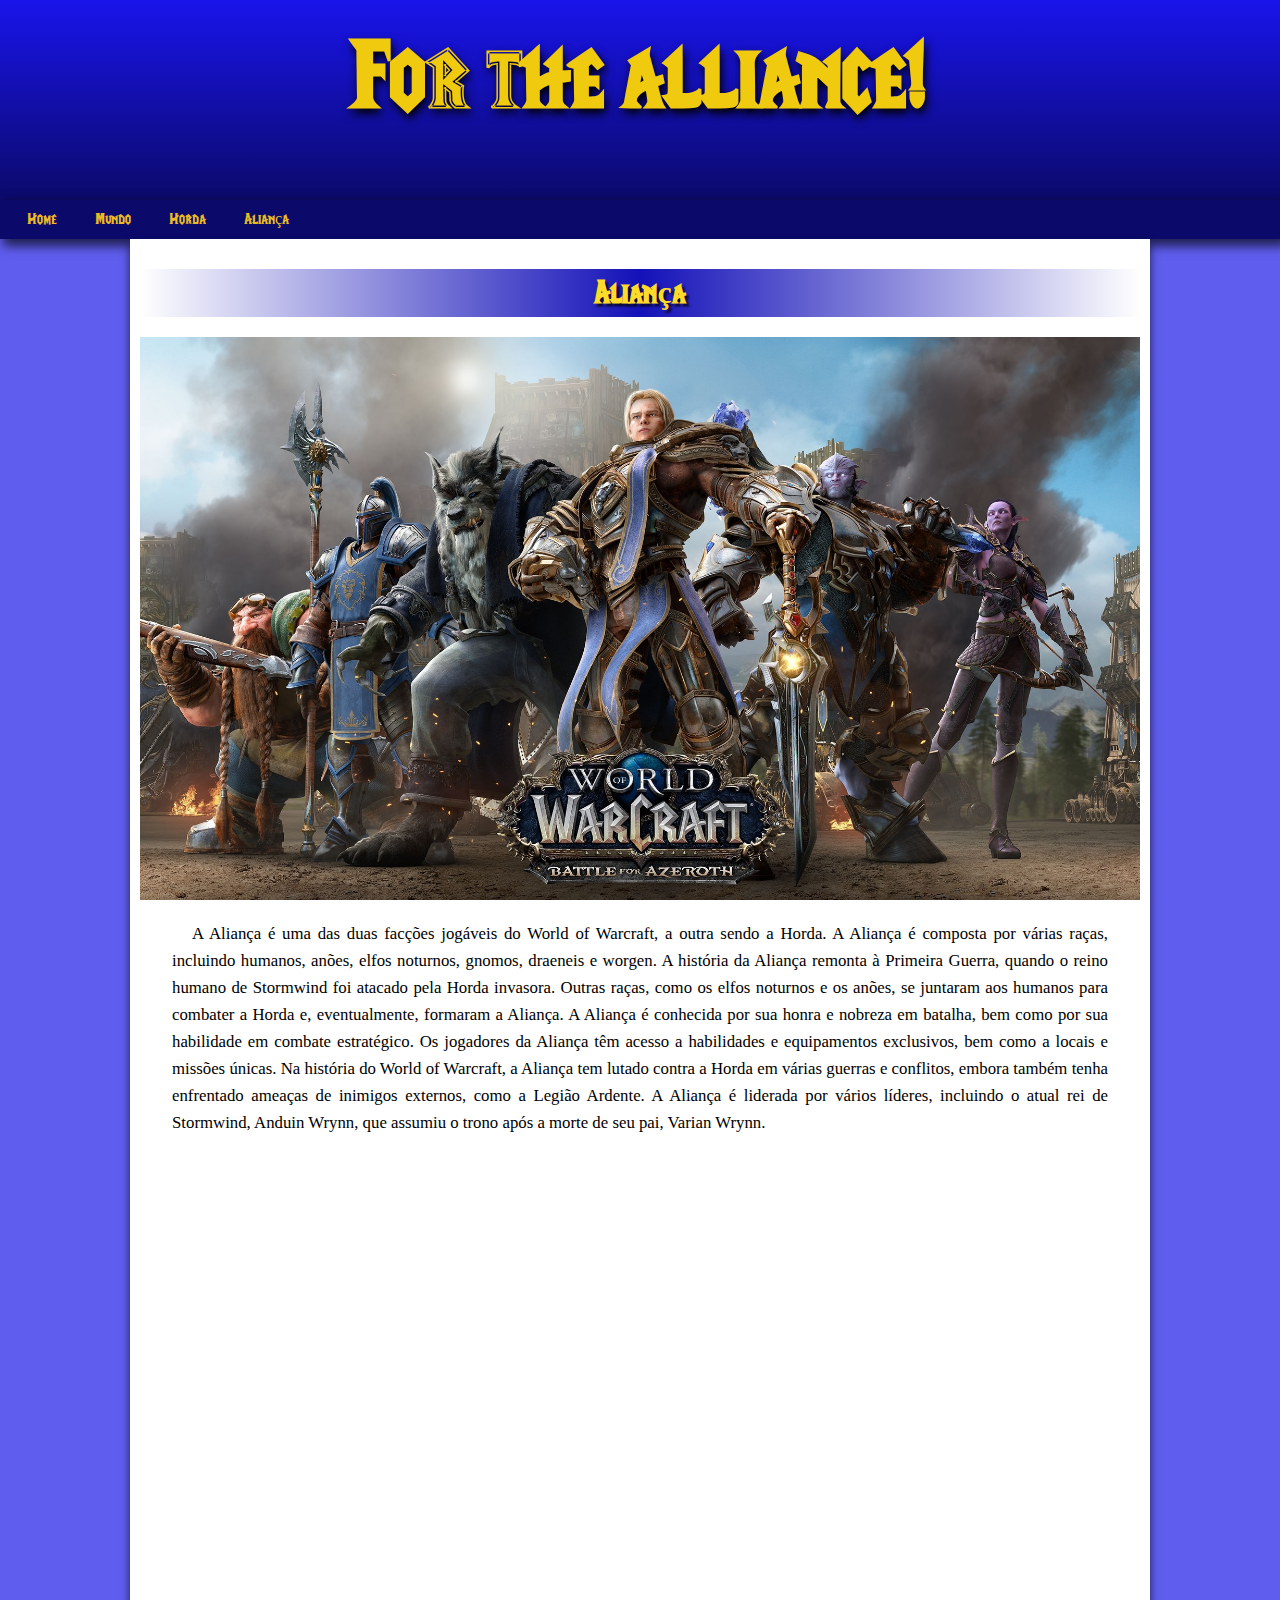
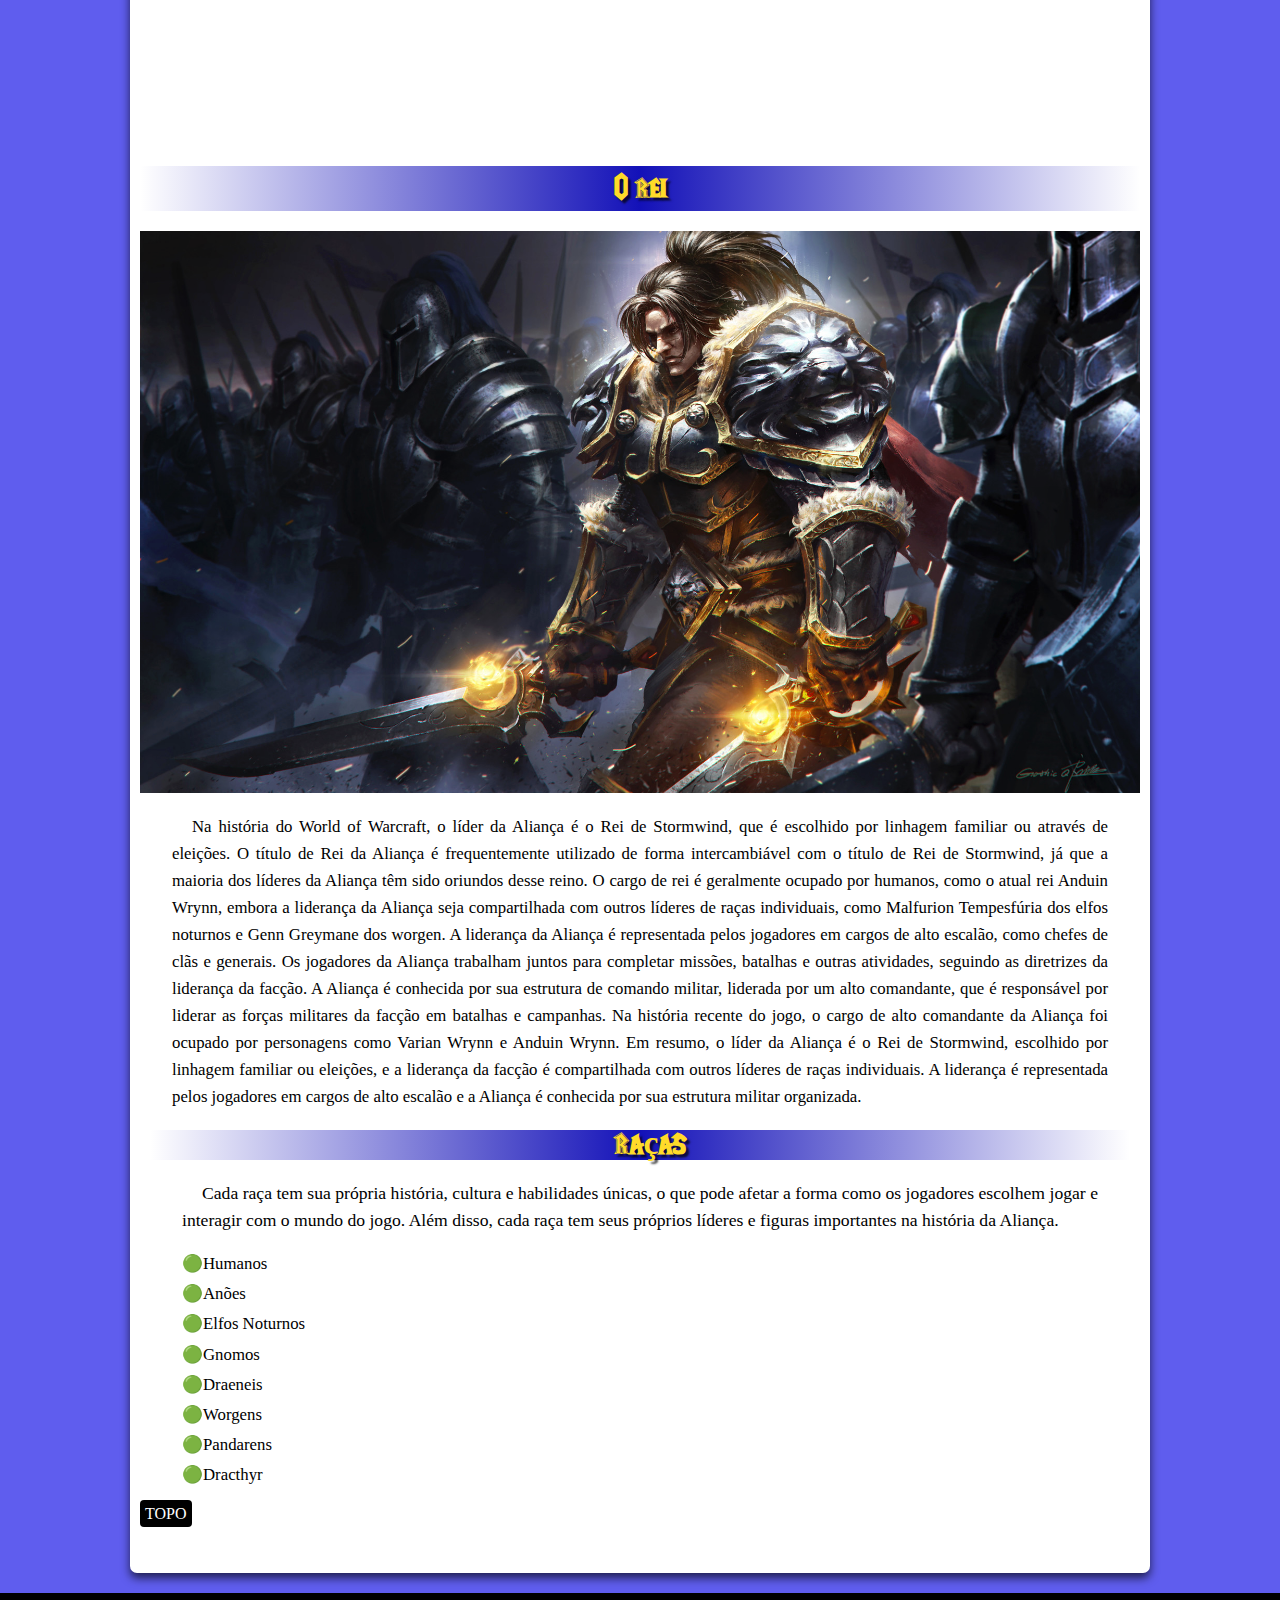
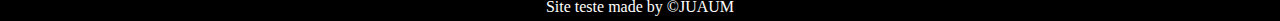
<file: alianca.html>
<!DOCTYPE html>
<html lang="pt-br">
<head>
    <meta charset="UTF-8">
    <meta http-equiv="X-UA-Compatible" content="IE=edge">
    <meta name="viewport" content="width=device-width, initial-scale=1.0">
    <title>Aliança</title>
    <link rel="shortcut icon" href="style/ico/favicon.ico" type="image/x-icon">
    <link rel="stylesheet" href="style/style.css">
    <style>
        header {
            background-image: linear-gradient(to bottom, #1914EA,#0B0A6B );
        }
        body {
            background-color: #5F5DEE;
        }
        nav {
            background-color: #0B0A6B;
        }
        main h1 {
            background-image: linear-gradient(to right, transparent,#1311B8, transparent );
        }
        main h2 {
            background-image: linear-gradient(to right, transparent,#1311B8, transparent );
        }
        aside h1 {
            background-image: linear-gradient(to right, transparent,#1311B8, transparent );
        }
    </style>
</head>
<body>
    <header>
        <h1><a name="topo">For</a> the alliance!</h1>
    </header>
    <nav>
        <a href="index.html" target="_self">Home</a>
        <a href="mundo.html" target="_self">Mundo</a>
        <a href="horda.html" target="_self">Horda</a>
        <a href="alianca.html" target="_self">Aliança</a>
    </nav>
    <main>
        <article>
            <h1>Aliança</h1>
            <img src="img/wow/alianca.jpg" alt="img da alianca">
            <p>A Aliança é uma das duas facções jogáveis do World of Warcraft, a outra sendo a Horda. A Aliança é composta por várias raças, incluindo humanos, anões, elfos noturnos, gnomos, draeneis e worgen.
                A história da Aliança remonta à Primeira Guerra, quando o reino humano de Stormwind foi atacado pela Horda invasora. Outras raças, como os elfos noturnos e os anões, se juntaram aos humanos para combater a Horda e, eventualmente, formaram a Aliança.
        
                A Aliança é conhecida por sua honra e nobreza em batalha, bem como por sua habilidade em combate estratégico. Os jogadores da Aliança têm acesso a habilidades e equipamentos exclusivos, bem como a locais e missões únicas.
        
                Na história do World of Warcraft, a Aliança tem lutado contra a Horda em várias guerras e conflitos, embora também tenha enfrentado ameaças de inimigos externos, como a Legião Ardente. A Aliança é liderada por vários líderes, incluindo o atual rei de Stormwind, Anduin Wrynn, que assumiu o trono após a morte de seu pai, Varian Wrynn.</p>

                <div class="video"><iframe width="560" height="315" src="https://www.youtube.com/embed/eYNCCu0y-Is" title="YouTube video player" frameborder="0" allow="accelerometer; autoplay; clipboard-write; encrypted-media; gyroscope; picture-in-picture; web-share" allowfullscreen class="inframe"></iframe></div>

                <h2>O rei</h2>
                <img src="img/wow/varian.jpg" alt="">
                <p>Na história do World of Warcraft, o líder da Aliança é o Rei de Stormwind, que é escolhido por linhagem familiar ou através de eleições. O título de Rei da Aliança é frequentemente utilizado de forma intercambiável com o título de Rei de Stormwind, já que a maioria dos líderes da Aliança têm sido oriundos desse reino.
                    O cargo de rei é geralmente ocupado por humanos, como o atual rei Anduin Wrynn, embora a liderança da Aliança seja compartilhada com outros líderes de raças individuais, como Malfurion Tempesfúria dos elfos noturnos e Genn Greymane dos worgen.
        
                    A liderança da Aliança é representada pelos jogadores em cargos de alto escalão, como chefes de clãs e generais. Os jogadores da Aliança trabalham juntos para completar missões, batalhas e outras atividades, seguindo as diretrizes da liderança da facção.
        
                    A Aliança é conhecida por sua estrutura de comando militar, liderada por um alto comandante, que é responsável por liderar as forças militares da facção em batalhas e campanhas. Na história recente do jogo, o cargo de alto comandante da Aliança foi ocupado por personagens como Varian Wrynn e Anduin Wrynn.
        
                    Em resumo, o líder da Aliança é o Rei de Stormwind, escolhido por linhagem familiar ou eleições, e a liderança da facção é compartilhada com outros líderes de raças individuais. A liderança é representada pelos jogadores em cargos de alto escalão e a Aliança é conhecida por sua estrutura militar organizada.</p>
                    <aside class="aliancaracas">
                        <h1>raças</h1>
                        <p>Cada raça tem sua própria história, cultura e habilidades únicas, o que pode afetar a forma como os jogadores escolhem jogar e interagir com o mundo do jogo. Além disso, cada raça tem seus próprios líderes e figuras importantes na história da Aliança.</p>
                        <ul>
                            <li>Humanos</li>
                            <li>Anões</li>
                            <li>Elfos Noturnos</li>
                            <li>Gnomos</li>
                            <li>Draeneis</li>
                            <li>Worgens</li>
                            <li>Pandarens</li>
                            <li>Dracthyr</li>
                        </ul>
                    </aside>
        </article>
        
        
        <a href="#topo" class="topo">TOPO</a>
    </main>
    
    <footer>
        Site teste made by &copy;JUAUM
    </footer>
</body>
</html>
</file>
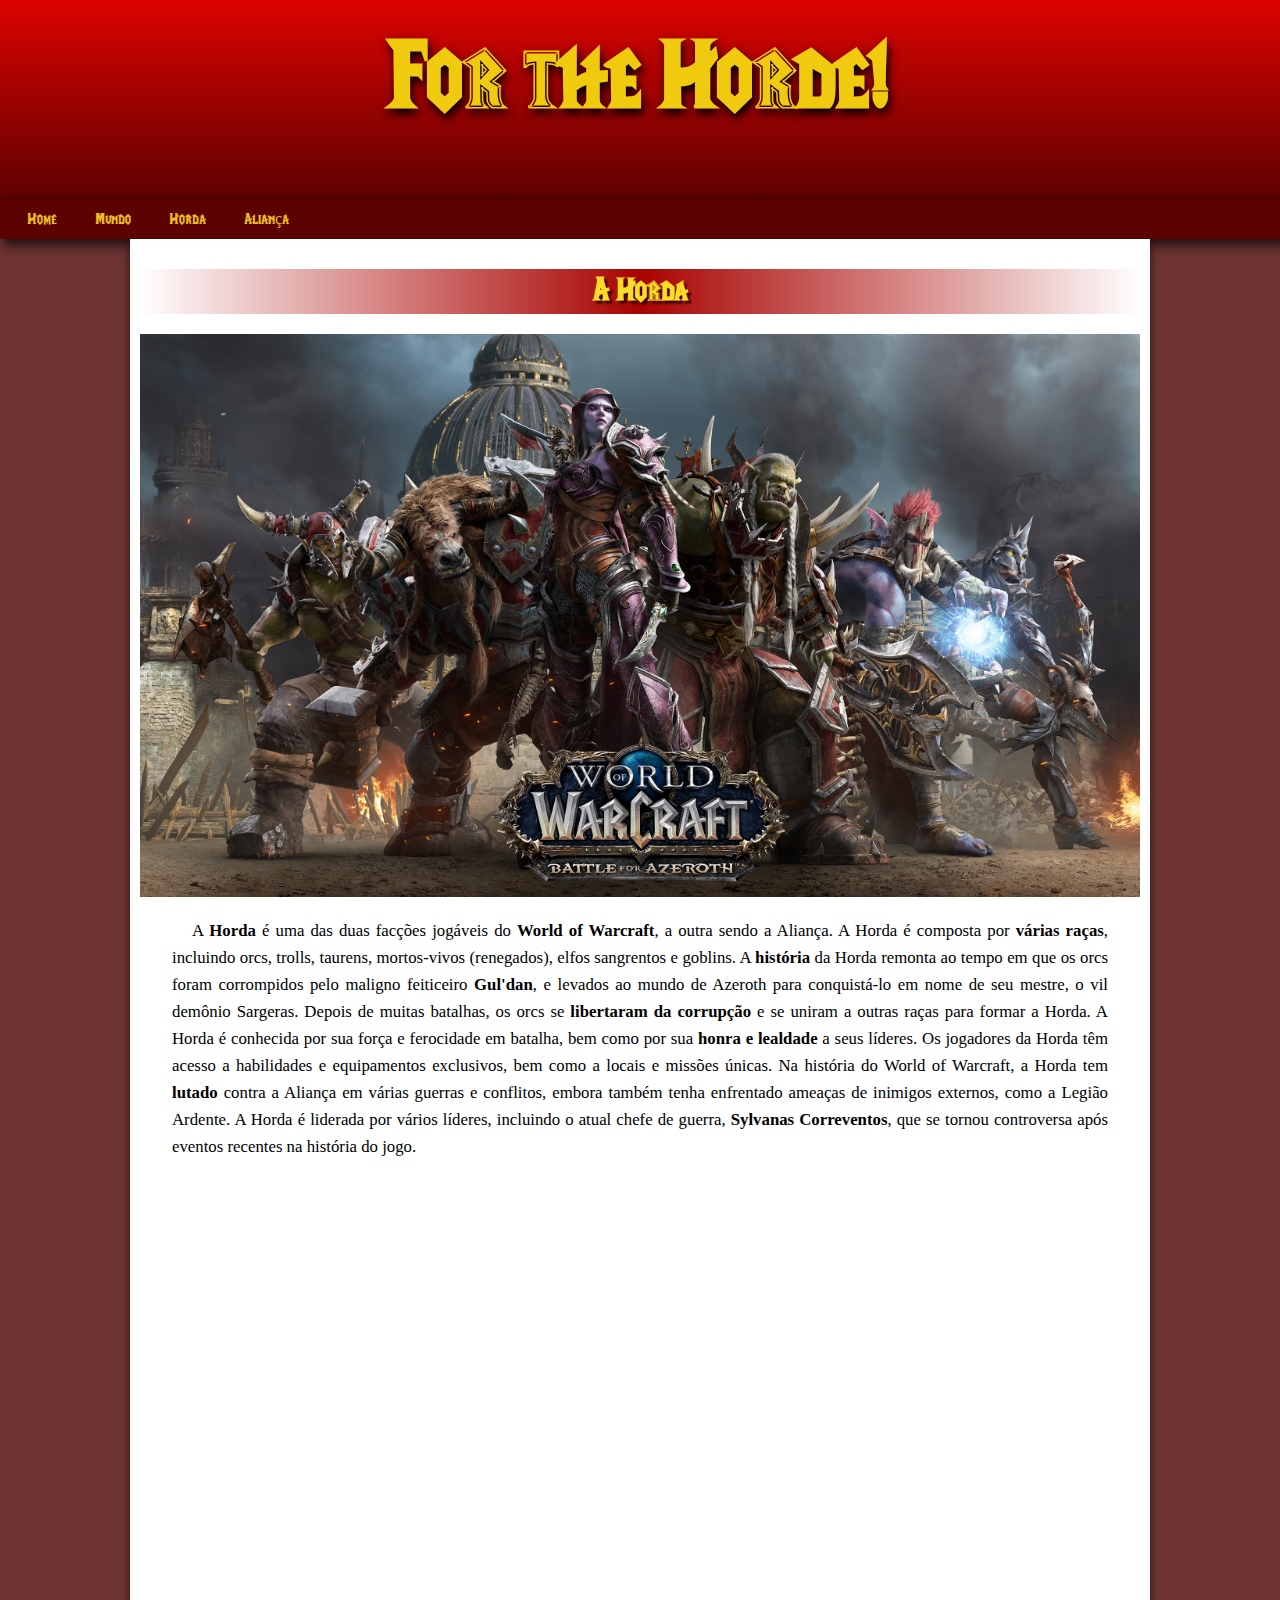
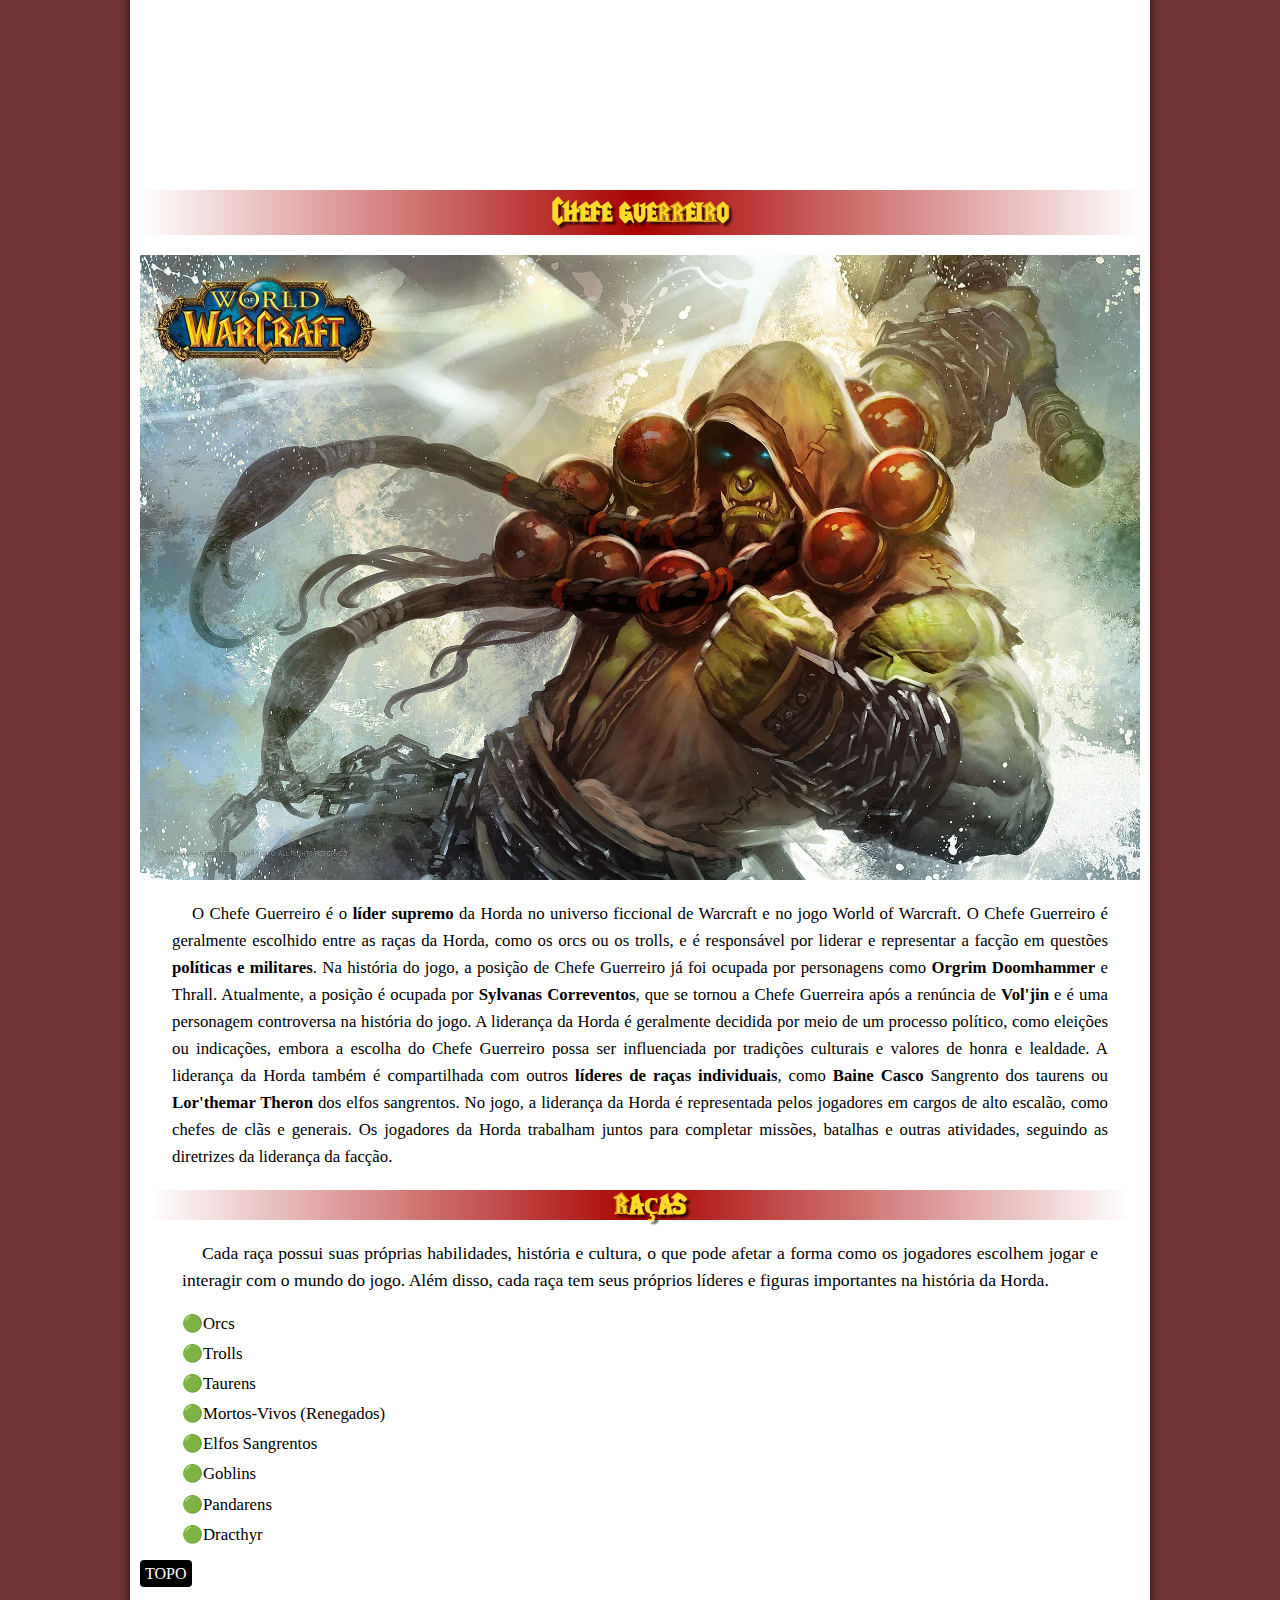
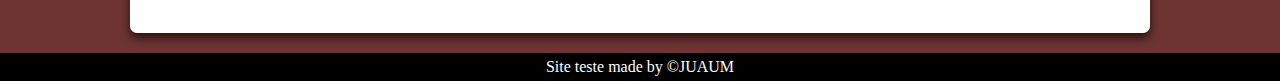
<file: horda.html>
<!DOCTYPE html>
<html lang="pt-br">
<head>
    <meta charset="UTF-8">
    <meta http-equiv="X-UA-Compatible" content="IE=edge">
    <meta name="viewport" content="width=device-width, initial-scale=1.0">
    <title>Horda</title>
    <link rel="shortcut icon" href="style/ico/favicon.ico" type="image/x-icon">
    <link rel="stylesheet" href="style/style.css">
    <style>
        header {
            background-image: linear-gradient(to bottom,#DB0400,#5C0200 );
        }
        nav {
            background-color: #5C0200;
        }
        main h1 {
            background-image: linear-gradient(to right, transparent,#A80300, transparent );
        }
        main h2 {
            background-image: linear-gradient(to right, transparent,#A80300, transparent );
        }
        aside h1 {
            background-image: linear-gradient(to right, transparent,#A80300, transparent );
        }
        body {
            background-color: #5c1d1ce5;
        }
    </style>
   
</head>
<body>
    <header>
        <h1><a name="topo">For the Horde!</a></h1>
    </header>
    <nav>
        <a href="index.html" target="_self">Home</a>
        <a href="mundo.html" target="_self">Mundo</a>
        <a href="horda.html" target="_self">Horda</a>
        <a href="alianca.html" target="_self">Aliança</a>
    </nav>
    <main>
        <article>
            <h1>A Horda</h1>
            <img src="img/wow/world_of_warcraft_horde (2).jpg" alt="horda img">
            <p>A <strong>Horda</strong> é uma das duas facções jogáveis do <strong>World of Warcraft</strong>, a outra sendo a Aliança. A Horda é composta por <strong>várias raças</strong>, incluindo orcs, trolls, taurens, mortos-vivos (renegados), elfos sangrentos e goblins.

                A <strong>história</strong> da Horda remonta ao tempo em que os orcs foram corrompidos pelo maligno feiticeiro <strong>Gul'dan</strong>, e levados ao mundo de Azeroth para conquistá-lo em nome de seu mestre, o vil demônio Sargeras. Depois de muitas batalhas, os orcs se <strong>libertaram da corrupção</strong> e se uniram a outras raças para formar a Horda.
                
                A Horda é conhecida por sua força e ferocidade em batalha, bem como por sua <strong>honra e lealdade</strong> a seus líderes. Os jogadores da Horda têm acesso a habilidades e equipamentos exclusivos, bem como a locais e missões únicas.
                
                Na história do World of Warcraft, a Horda tem <strong>lutado</strong> contra a Aliança em várias guerras e conflitos, embora também tenha enfrentado ameaças de inimigos externos, como a Legião Ardente. A Horda é liderada por vários líderes, incluindo o atual chefe de guerra, <strong>Sylvanas Correventos</strong>, que se tornou controversa após eventos recentes na história do jogo.</p>

                <div class="video"><iframe width="560" height="315" src="https://www.youtube.com/embed/rpEoN7i35jA" title="YouTube video player" frameborder="0" allow="accelerometer; autoplay; clipboard-write; encrypted-media; gyroscope; picture-in-picture; web-share" allowfullscreen class="inframe"></iframe></div>

                <h2>Chefe guerreiro</h2>
                <img src="img/wow/thrall.webp" alt="horda img">
                <p>O Chefe Guerreiro é o <strong>líder supremo</strong> da Horda no universo ficcional de Warcraft e no jogo World of Warcraft. O Chefe Guerreiro é geralmente escolhido entre as raças da Horda, como os orcs ou os trolls, e é responsável por liderar e representar a facção em questões <strong>políticas e militares</strong>.

                    Na história do jogo, a posição de Chefe Guerreiro já foi ocupada por personagens como <strong>Orgrim Doomhammer</strong> e Thrall. Atualmente, a posição é ocupada por <strong>Sylvanas Correventos</strong>, que se tornou a Chefe Guerreira após a renúncia de <strong>Vol'jin</strong> e é uma personagem controversa na história do jogo.
                    
                    A liderança da Horda é geralmente decidida por meio de um processo político, como eleições ou indicações, embora a escolha do Chefe Guerreiro possa ser influenciada por tradições culturais e valores de honra e lealdade. A liderança da Horda também é compartilhada com outros <strong>líderes de raças individuais</strong>, como <strong>Baine Casco</strong> Sangrento dos taurens ou <strong>Lor'themar Theron</strong> dos elfos sangrentos.
                    
                    No jogo, a liderança da Horda é representada pelos jogadores em cargos de alto escalão, como chefes de clãs e generais. Os jogadores da Horda trabalham juntos para completar missões, batalhas e outras atividades, seguindo as diretrizes da liderança da facção.</p>
                    <aside class="hordaracas">
                        <h1>raças</h1>
                        <p>Cada raça possui suas próprias habilidades, história e cultura, o que pode afetar a forma como os jogadores escolhem jogar e interagir com o mundo do jogo. Além disso, cada raça tem seus próprios líderes e figuras importantes na história da Horda.</p>
                        <ul>
                            <li>Orcs</li>
                            <li>Trolls</li>
                            <li>Taurens</li>
                            <li>Mortos-Vivos (Renegados)</li>
                            <li>Elfos Sangrentos</li>
                            <li>Goblins</li>
                            <li>Pandarens</li>
                            <li>Dracthyr</li>
                        </ul>
                    </aside>
        </article>
        <a href="#topo" class="topo">TOPO</a>
    </main>
    
    <footer>
        Site teste made by &copy;JUAUM
    </footer>
</body>
</html>
</file>
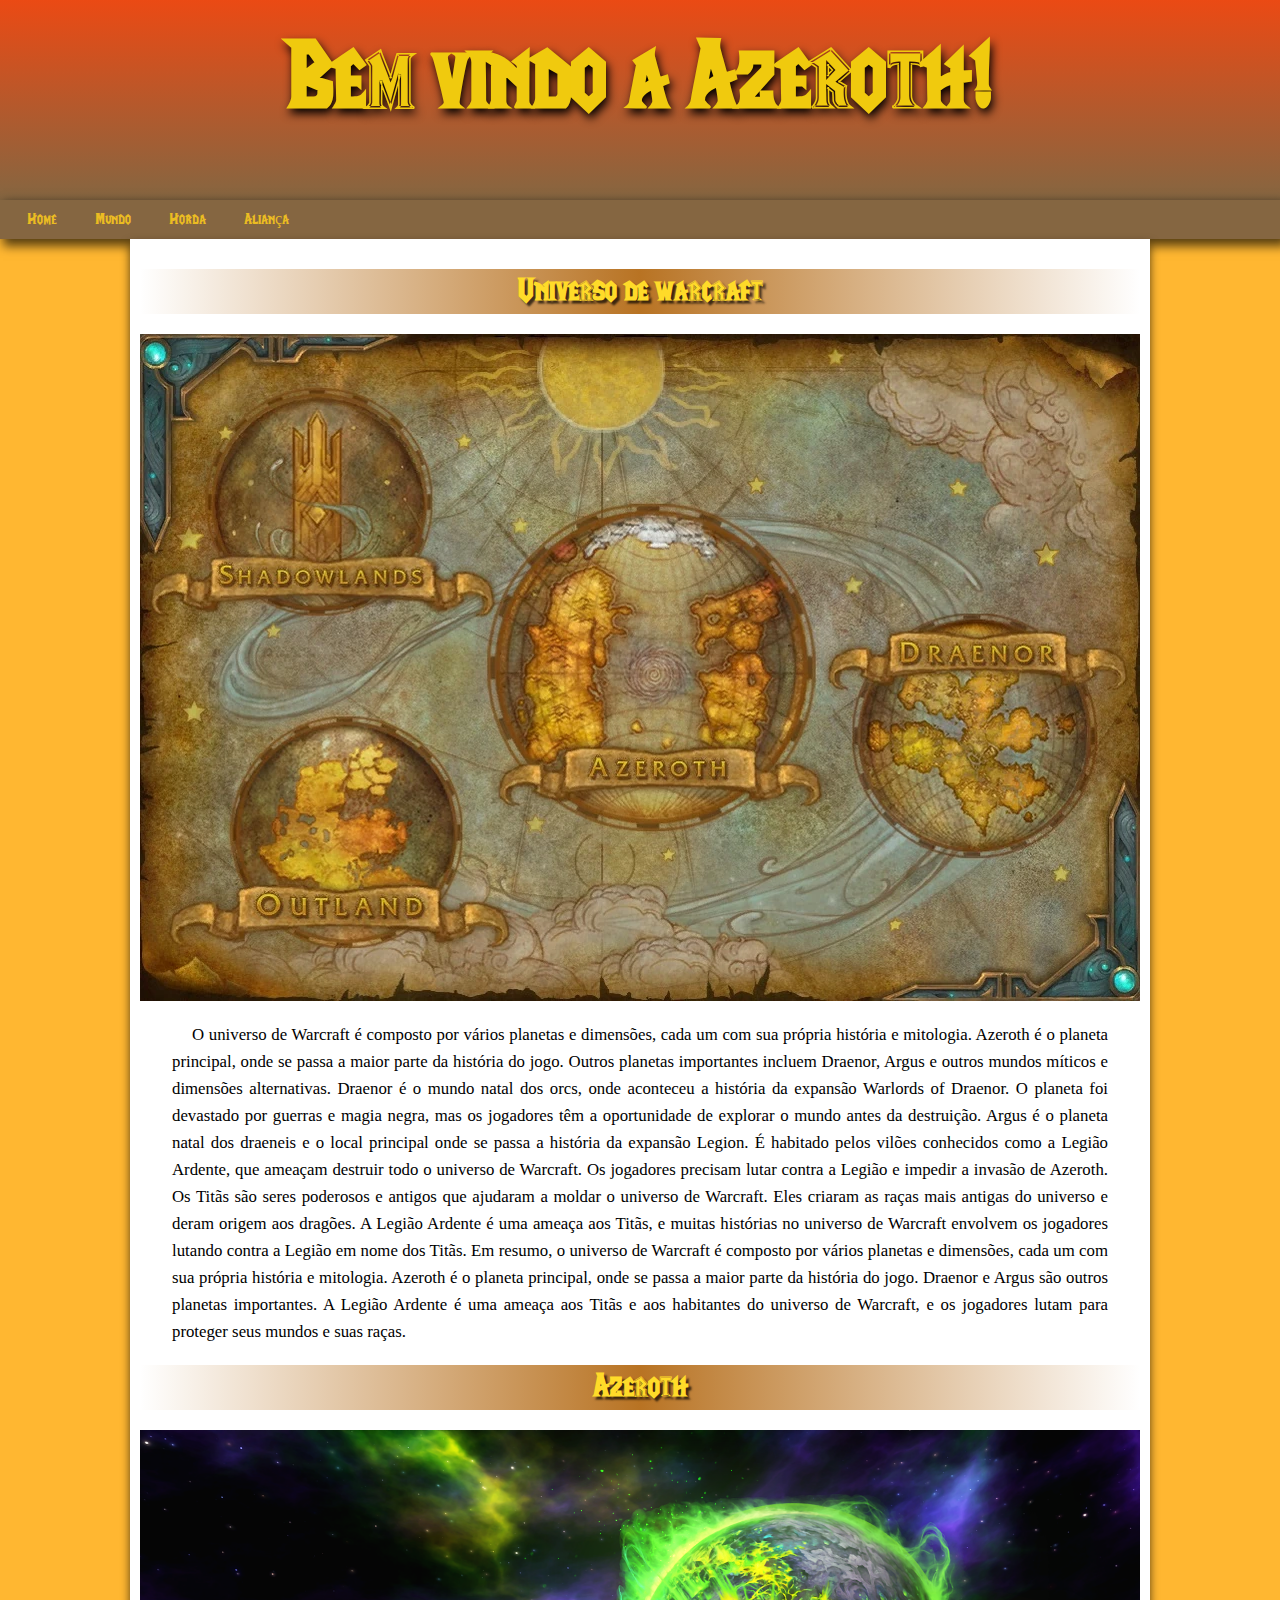
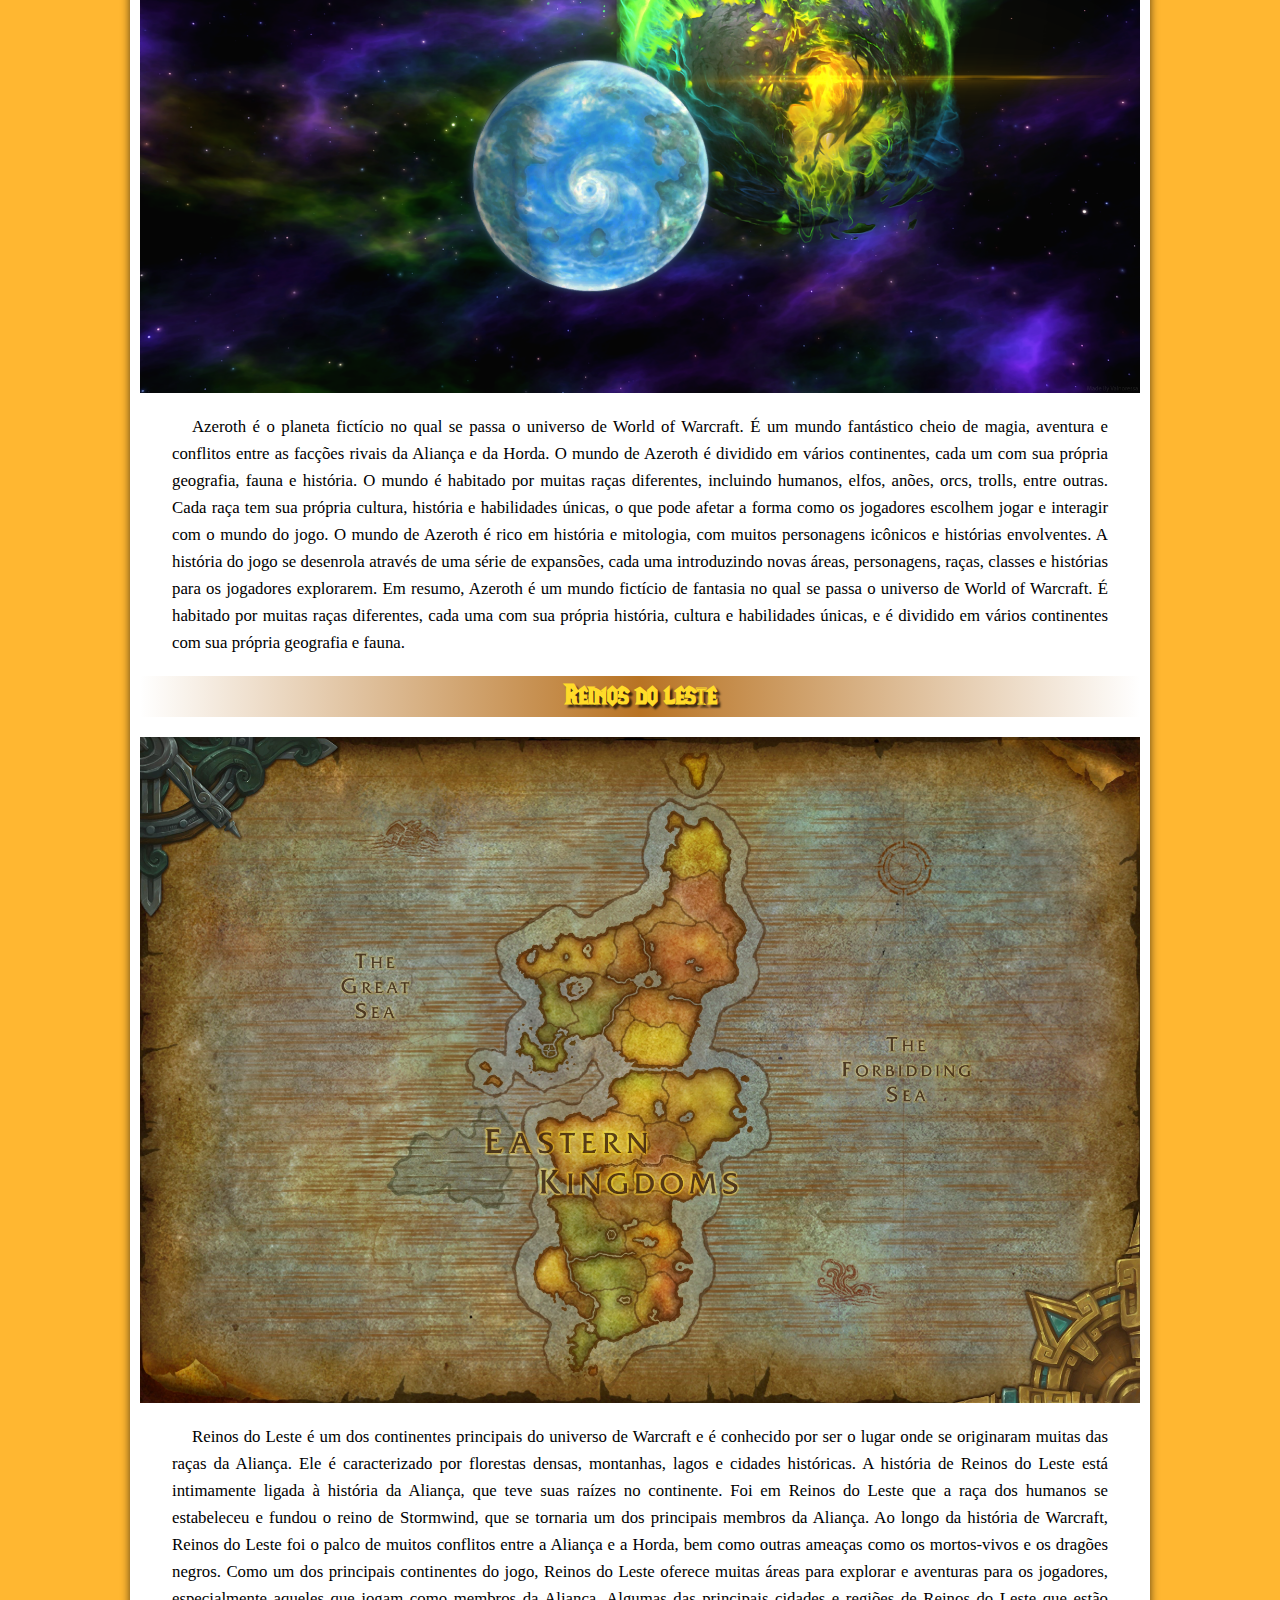
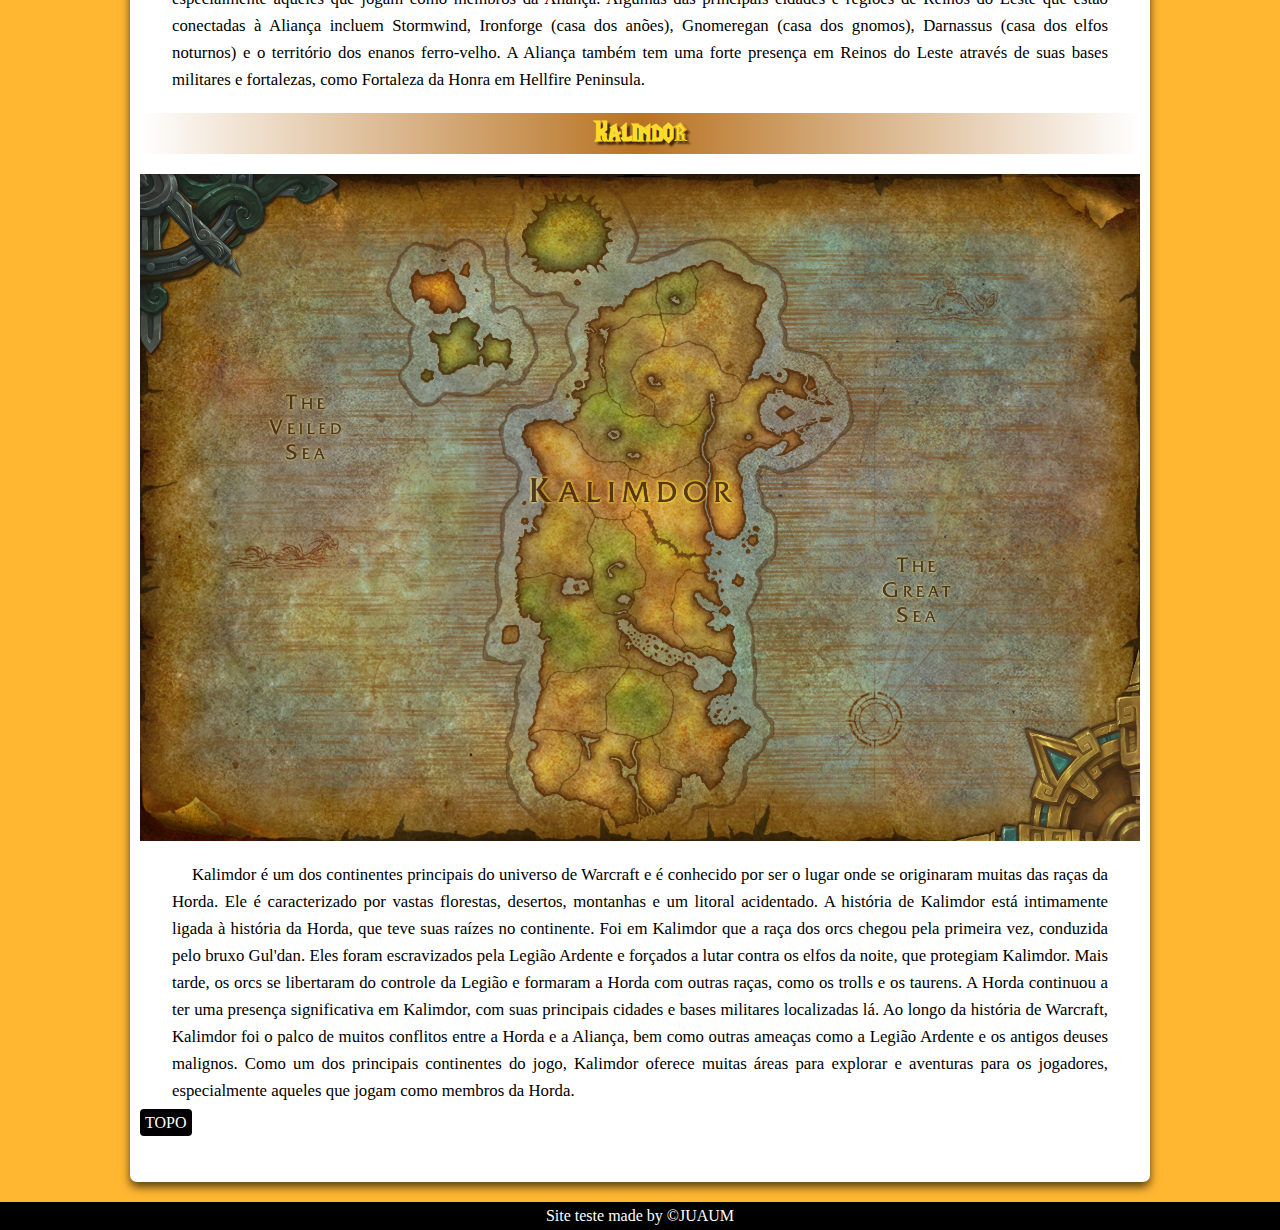
<file: mundo.html>
<!DOCTYPE html>
<html lang="pt-br">

<head>
    <meta charset="UTF-8">
    <meta http-equiv="X-UA-Compatible" content="IE=edge">
    <meta name="viewport" content="width=device-width, initial-scale=1.0">
    <title>Mundo</title>
    <link rel="shortcut icon" href="style/ico/favicon.ico" type="image/x-icon">
    <link rel="stylesheet" href="style/style.css">
</head>

<body>
    <header>
        <h1><a name="topo">Bem</a> vindo a Azeroth!</h1>
    </header>
    <nav>
        <a href="index.html" target="_self">Home</a>
        <a href="mundo.html" target="_self">Mundo</a>
        <a href="horda.html" target="_self">Horda</a>
        <a href="alianca.html" target="_self">Aliança</a>
    </nav>
    <main>
        <article>
            <h1>Universo de warcraft</h1>
            <img src="img/wow/uni.webp" alt="mapa do universo wow">
            <p>O universo de Warcraft é composto por vários planetas e dimensões, cada um com sua própria história e
                mitologia. Azeroth é o planeta principal, onde se passa a maior parte da história do jogo. Outros
                planetas importantes incluem Draenor, Argus e outros mundos míticos e dimensões alternativas.

                Draenor é o mundo natal dos orcs, onde aconteceu a história da expansão Warlords of Draenor. O planeta
                foi devastado por guerras e magia negra, mas os jogadores têm a oportunidade de explorar o mundo antes
                da destruição.

                Argus é o planeta natal dos draeneis e o local principal onde se passa a história da expansão Legion. É
                habitado pelos vilões conhecidos como a Legião Ardente, que ameaçam destruir todo o universo de
                Warcraft. Os jogadores precisam lutar contra a Legião e impedir a invasão de Azeroth.

                Os Titãs são seres poderosos e antigos que ajudaram a moldar o universo de Warcraft. Eles criaram as
                raças mais antigas do universo e deram origem aos dragões. A Legião Ardente é uma ameaça aos Titãs, e
                muitas histórias no universo de Warcraft envolvem os jogadores lutando contra a Legião em nome dos
                Titãs.

                Em resumo, o universo de Warcraft é composto por vários planetas e dimensões, cada um com sua própria
                história e mitologia. Azeroth é o planeta principal, onde se passa a maior parte da história do jogo.
                Draenor e Argus são outros planetas importantes. A Legião Ardente é uma ameaça aos Titãs e aos
                habitantes do universo de Warcraft, e os jogadores lutam para proteger seus mundos e suas raças.</p>
            <h2>Azeroth</h2>
            <img src="img/wow/azeroth.png" alt="azeroth e argus">
            <p>Azeroth é o planeta fictício no qual se passa o universo de World of Warcraft. É um mundo fantástico
                cheio de magia, aventura e conflitos entre as facções rivais da Aliança e da Horda. O mundo de Azeroth é
                dividido em vários continentes, cada um com sua própria geografia, fauna e história.

                O mundo é habitado por muitas raças diferentes, incluindo humanos, elfos, anões, orcs, trolls, entre
                outras. Cada raça tem sua própria cultura, história e habilidades únicas, o que pode afetar a forma como
                os jogadores escolhem jogar e interagir com o mundo do jogo.

                O mundo de Azeroth é rico em história e mitologia, com muitos personagens icônicos e histórias
                envolventes. A história do jogo se desenrola através de uma série de expansões, cada uma introduzindo
                novas áreas, personagens, raças, classes e histórias para os jogadores explorarem.

                Em resumo, Azeroth é um mundo fictício de fantasia no qual se passa o universo de World of Warcraft. É
                habitado por muitas raças diferentes, cada uma com sua própria história, cultura e habilidades únicas, e
                é dividido em vários continentes com sua própria geografia e fauna.</p>
                <h3>Reinos do leste</h3>
                <img src="img/wow/easter.jpg" alt="reino do leste mapa">
                <p>Reinos do Leste é um dos continentes principais do universo de Warcraft e é conhecido por ser o lugar onde se originaram muitas das raças da Aliança. Ele é caracterizado por florestas densas, montanhas, lagos e cidades históricas.

                    A história de Reinos do Leste está intimamente ligada à história da Aliança, que teve suas raízes no continente. Foi em Reinos do Leste que a raça dos humanos se estabeleceu e fundou o reino de Stormwind, que se tornaria um dos principais membros da Aliança.
                    
                    Ao longo da história de Warcraft, Reinos do Leste foi o palco de muitos conflitos entre a Aliança e a Horda, bem como outras ameaças como os mortos-vivos e os dragões negros. Como um dos principais continentes do jogo, Reinos do Leste oferece muitas áreas para explorar e aventuras para os jogadores, especialmente aqueles que jogam como membros da Aliança.
                    
                    Algumas das principais cidades e regiões de Reinos do Leste que estão conectadas à Aliança incluem Stormwind, Ironforge (casa dos anões), Gnomeregan (casa dos gnomos), Darnassus (casa dos elfos noturnos) e o território dos enanos ferro-velho. A Aliança também tem uma forte presença em Reinos do Leste através de suas bases militares e fortalezas, como Fortaleza da Honra em Hellfire Peninsula.</p>
                <h3>Kalindor</h3>
                <img src="img/wow/kalindor.jpg" alt="kalindor mapa">
                <p>Kalimdor é um dos continentes principais do universo de Warcraft e é conhecido por ser o lugar onde se originaram muitas das raças da Horda. Ele é caracterizado por vastas florestas, desertos, montanhas e um litoral acidentado.

                    A história de Kalimdor está intimamente ligada à história da Horda, que teve suas raízes no continente. Foi em Kalimdor que a raça dos orcs chegou pela primeira vez, conduzida pelo bruxo Gul'dan. Eles foram escravizados pela Legião Ardente e forçados a lutar contra os elfos da noite, que protegiam Kalimdor.
                    
                    Mais tarde, os orcs se libertaram do controle da Legião e formaram a Horda com outras raças, como os trolls e os taurens. A Horda continuou a ter uma presença significativa em Kalimdor, com suas principais cidades e bases militares localizadas lá.
                    
                    Ao longo da história de Warcraft, Kalimdor foi o palco de muitos conflitos entre a Horda e a Aliança, bem como outras ameaças como a Legião Ardente e os antigos deuses malignos. Como um dos principais continentes do jogo, Kalimdor oferece muitas áreas para explorar e aventuras para os jogadores, especialmente aqueles que jogam como membros da Horda.</p>
        </article>
        <a href="#topo" class="topo">TOPO</a>
    </main>
    <footer>
        Site teste made by &copy;JUAUM
    </footer>
</body>

</html>
</file>
<file: style/style.css>
@charset "UTF-8";

@font-face {
    font-family: warcraft;
    src: url(font/LifeCraft_Font.ttf) format('truetype');
}

:root {
    /* --nome : variavel*/
    --cor1: #231CF0;
    --cor2: #0500A3;
    --cor3: #A38805;
    --cor4: #FFDB29;
    --cor5: #F0CA0E;
    --cor6: rgb(173, 168, 168);
    --font1: warcraft
}

* {
    text-decoration: none;
    margin: 0px;
    padding: 0px;
}

body {
    background-color: rgba(255, 166, 0, 0.808);
}

header {
    min-height: 200px;
    background-image: linear-gradient(to bottom, #EB4A14, #856641);
    text-decoration: none;
}

header h1 {
    font-family: var(--font1, arial, sans-serif);
    text-align: center;
    font-weight: bolder;
    font-size: 6em;
    padding-top: 30px;
    padding-bottom: 30px;
    color: var(--cor5);
    text-shadow: 2px 5px 10px black;
    font-size-adjust: initial;
}

header p {
    font-family: var(--font1);
    font-size: 2em;
    text-align: center;
    padding-bottom:  20px;
    color: var(--cor5);
    text-shadow: 3px 3px 5px rgba(0, 0, 0, 0.596);
}

nav {
    background-color: #856641;
    padding: 10px;
    box-shadow: 5px 5px 10px 2px rgba(0, 0, 0, 0.664);
}

nav a {
    text-align: left;
    color: #ebbc22;
    font-family: var(--font1, arial, sans-serif);
    padding: 10px;
    margin: 0px 7px 0px 7px;
}

nav a:hover {
    background-color: var(--cor4);
    color: rgb(136, 135, 135);
}

main {
    padding: 10px 10px 50px 10px;
    background-color: white;
    min-width: 250px;
    max-width: 1000px;
    margin: auto;
    box-shadow: 0px 5px 10px rgba(0, 0, 0, 0.664);
    border-radius: 0px 0px 7px 7px;
    margin-bottom: 20px;
}

main h1 {
    font-size: 2em;
    font-family: var(--font1, arial, sans-serif);
    padding: 5px;
    margin: 20px 0px 20px 0px;
    font-weight: bolder;
    text-align: center;
    color: #FFDB29;
    text-shadow: 3px 3px 2px rgba(0, 0, 0, 0.692);
    background-image: linear-gradient(to right, transparent, #B87323, transparent);
}

main h2 {
    font-size: 2em;
    font-family: var(--font1, arial, sans-serif);
    padding: 5px;
    margin: 20px 0px 20px 0px;
    font-weight: bolder;
    text-align: center;
    color: #FFDB29;
    text-shadow: 3px 3px 2px rgba(0, 0, 0, 0.692);
    background-image: linear-gradient(to right, transparent, #B87323, transparent);
}
main h3 {
    font-size: 1.8em;
    font-family: var(--font1, arial, sans-serif);
    padding: 5px;
    margin: 20px 0px 20px 0px;
    font-weight: bolder;
    text-align: center;
    color: #FFDB29;
    text-shadow: 3px 3px 2px rgba(0, 0, 0, 0.692);
    background-image: linear-gradient(to right, transparent, #B87323, transparent);
}

main article p {
    padding: 0px 22px 0px 22px;
    font-size: 1.05em;
    text-align: justify;
    margin: 20px 10px 10px 10px;
    text-indent: 20px;
    line-height: 27PX;

}

aside {

    font-size: 1.05em;
    text-align: justify;
    margin: 20px 10px 10px 10px;
    text-indent: 20px;
    line-height: 1.2em;
}

aside li {
    padding-bottom: 10px;
}

aside ul {
    list-style-position: inside;
    list-style-type: '\1F7E2';
    text-indent: 10PX;
    padding: 10px 22px 0px 22px;
}

footer {
    text-align: center;
    background-color: black;
    color: white;
    padding: 5px;
}

img {
    max-width: 100%;
    margin: auto;
    display: block;
}

.inframe {
    position: absolute;
    top: 5%;
    left: 5%;
    width: 90%;
    height: 90%;
}

.video {
    margin: 0px -20px 30px -20px;
    padding: 20px;
    padding-bottom: 57%;
    position: relative;
}



.linkexterno {
    text-decoration: underline;
}

.linkexterno::after {
    content: '\2714';
}

.topo {
    background-color: black;
    color: white;
    text-decoration: none;
    border-radius: 4px;
    padding: 5px;
}


abbr {
    text-decoration: underline;
    font-weight: bolder;
}
</file>
